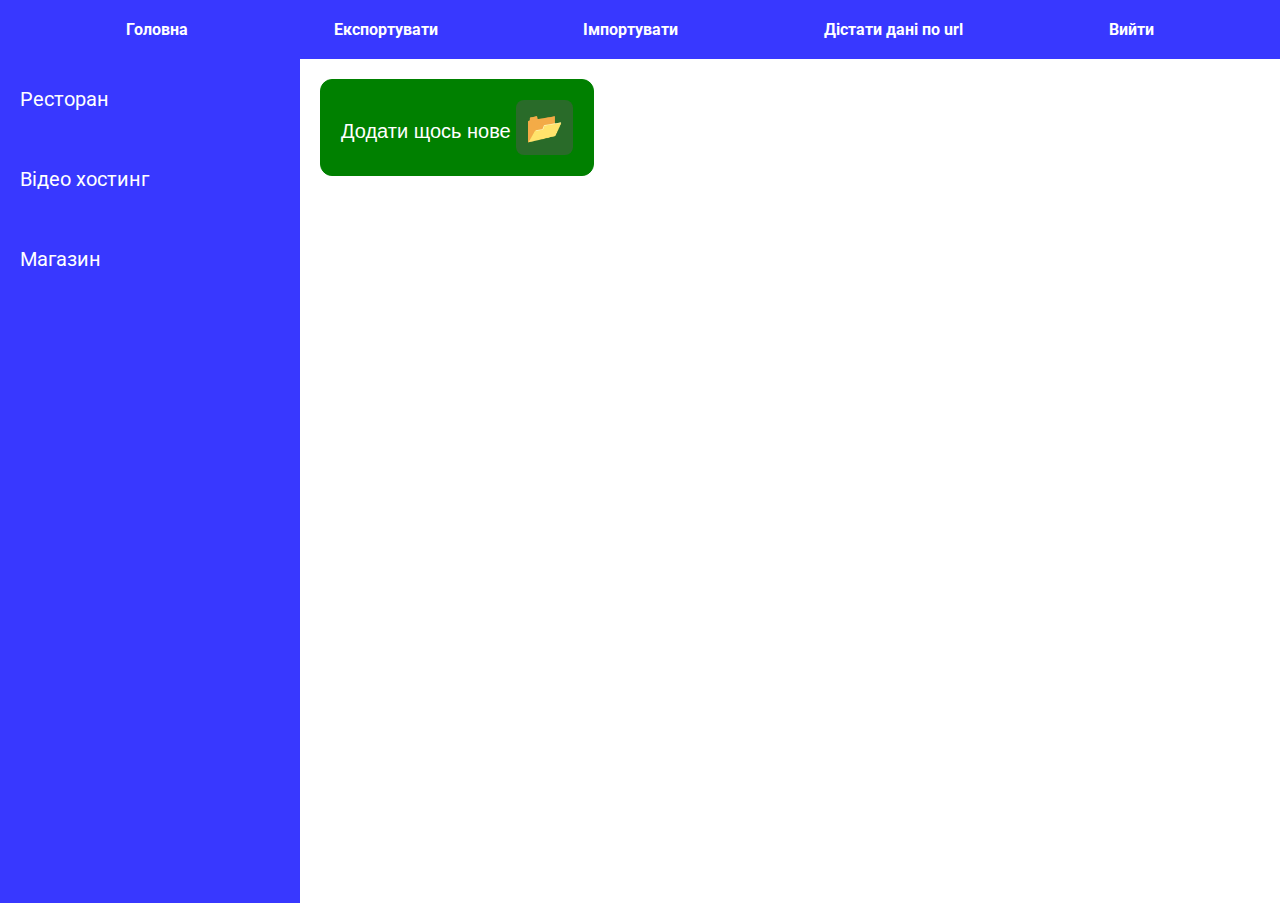
<file: index.html>
<!DOCTYPE html>
<html lang="en">

<head>
    <meta charset="UTF-8">
    <meta http-equiv="X-UA-Compatible" content="IE=edge">
    <meta name="viewport" content="width=device-width, initial-scale=1.0">
    <title>CRM</title>
    <link href="https://cdn.jsdelivr.net/npm/bootstrap@5.3.0-alpha1/dist/css/bootstrap.min.css" rel="stylesheet" integrity="sha384-GLhlTQ8iRABdZLl6O3oVMWSktQOp6b7In1Zl3/Jr59b6EGGoI1aFkw7cmDA6j6gD" crossorigin="anonymous">
    <link rel="stylesheet" href="./style/style.css">
</head>

<body>
    <header>     
            <nav>
                <div><a href="/">Головна</a></div>
                <div>Експортувати</div>
                <div>Імпортувати</div>
                <div>Дістати дані по url</div>

                <div>Вийти</div>
            </nav>
    </header>
    <main>
        <nav>
            <ul class="navigation">
                <li><a href="./restoran/">Ресторан</a> </li>
                <li><a href="./video/">Відео хостинг</a></li>
                <li><a href="./store/">Магазин</a> </li>
            </ul>
        </nav>
        <section>
           <button class="add" id="btn-add-product">Додати щось нове <span class="icon">&#128194;</span></button>
        </section>
    </main>
    <div class="container-modal hide">
        <div class="modal-window">
            <span id="modal-close">❌</span>
            <div class="modal-body">
                <div class="modal-title">Додайте продукт</div>
                <form>
                    <select id="product-select"> 
                        <option selected disabled>Оберіть категорію</option>
                        <option value="Ресторани">Додати продукт до категорії Ресторан</option>
                        <option value="Магазин">Додати продукт до категорії Магазин</option>
                        <option value="Відео хостинг">Додати продукт до категорії Відео хостинг</option>
                    </select>
                    <div class="product-body">
                        
                    </div>
                </form>
            </div>
        </div>
    </div>
    <div class="alert alert-ok hide alert-success">
        Дані успішно збережені =)
    </div>
    <div class="alert alert-error hide alert-danger" >
        Перевірте дані!
    </div>
    <footer></footer>
    <script src="./code/index.js" type="module"></script>
    <script src="./code/addproductmodal.js" type="module"></script>
</body>

</html>
</file>
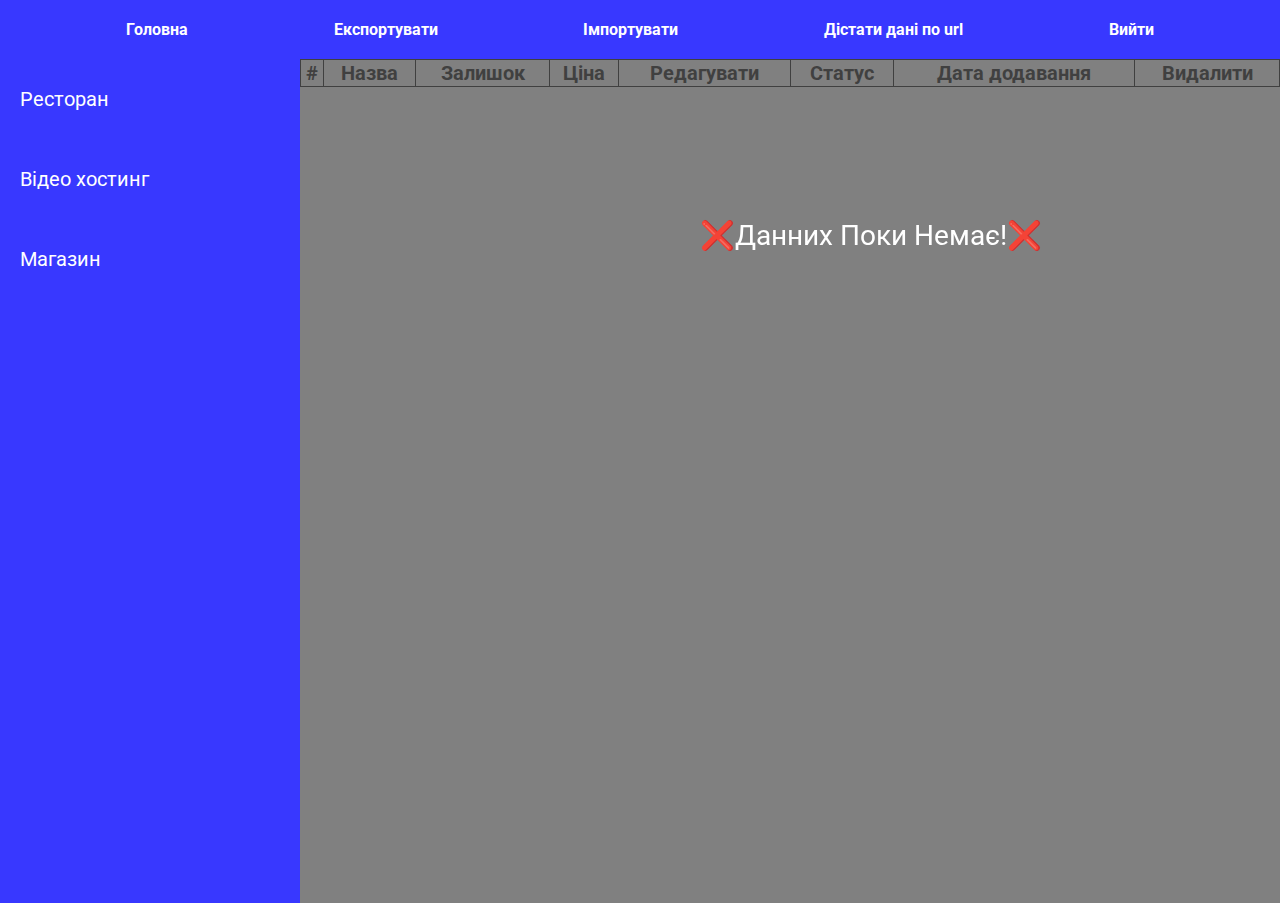
<file: restoran/index.html>
<!DOCTYPE html>
<html lang="en">

<head>
    <meta charset="UTF-8">
    <meta http-equiv="X-UA-Compatible" content="IE=edge">
    <meta name="viewport" content="width=device-width, initial-scale=1.0">
    <title>CRM</title>
    <link rel="stylesheet" href="../style/style.css">
</head>

<body>
    <header>     
            <nav>
                <div><a href="/">Головна</a></div>
                <div>Експортувати</div>
                <div>Імпортувати</div>
                <div>Дістати дані по url</div>
                <div>Вийти</div>
            </nav>
    </header>
    <main>
        <nav>
            <ul class="navigation">
                <li><a href="../restoran/">Ресторан</a> </li>
                <li><a href="../video/">Відео хостинг</a></li>
                <li><a href="../store/">Магазин</a> </li>
            </ul>
        </nav>
        <section>
            <div class="modal-nodata">
                <span>❌Данних Поки Немає!❌</span>
            </div>
           <table>
               <thead>
                   <tr>
                       <th>#</th>
                       <th>Назва</th>
                       <th id = "balance">Залишок</th>
                       <th id = "price">Ціна</th>
                       <th>Редагувати</th>
                       <th>Статус</th>
                       <th>Дата додавання</th>
                       <th>Видалити</th>
                   </tr>
               </thead>
              <tbody>
                
              </tbody>
           </table>
        </section>
        <div class="container-modal hide">
            <div class="modal-window">
                <span id="modal-close">❌</span>
                <form class = "modal-form">
                    <label for="id">id</label>
                    <input type="text" id = "id" disabled = "true">
                    <div class="error-input hide">Текст має бути українською!</div>
                    <label for="name">name</label>
                    <input type="text" id = "name">
                    <div class="error-input hide">Текст має бути українською!</div>
                    <label for="price">price</label>
                    <input type="number" id = "price">
                    <div class="error-input hide">Введіть ціну більше 0</div>
                    <label for="date">date</label>
                    <input type="datetime-local" id = "date">
                    <label for="description">description</label>
                    <input type="text" id = "description">
                    <div class="error-input hide">Текст має бути українською!</div>
                    <label for="quantity">quantity</label>
                    <input type="number" id = "quantity">
                    <button type="button" class = "save-changes">Save Changes</button>
                </form>
            </div>
        </div>
        <div class="alert alert-ok hide alert-success">
            Дані успішно змінені =)
        </div>
        <div class="alert alert-reboot hide">
            Перезавантажте сторінку щоб побачити зміни :)
        </div>
        <div class="alert alert-error hide alert-danger">
            Перевірте правильність введених даних!
        </div>
    </main>
    <footer></footer>
    <script src="./code/tablerestaurant.js" type="module"></script>
</body>

</html>
</file>
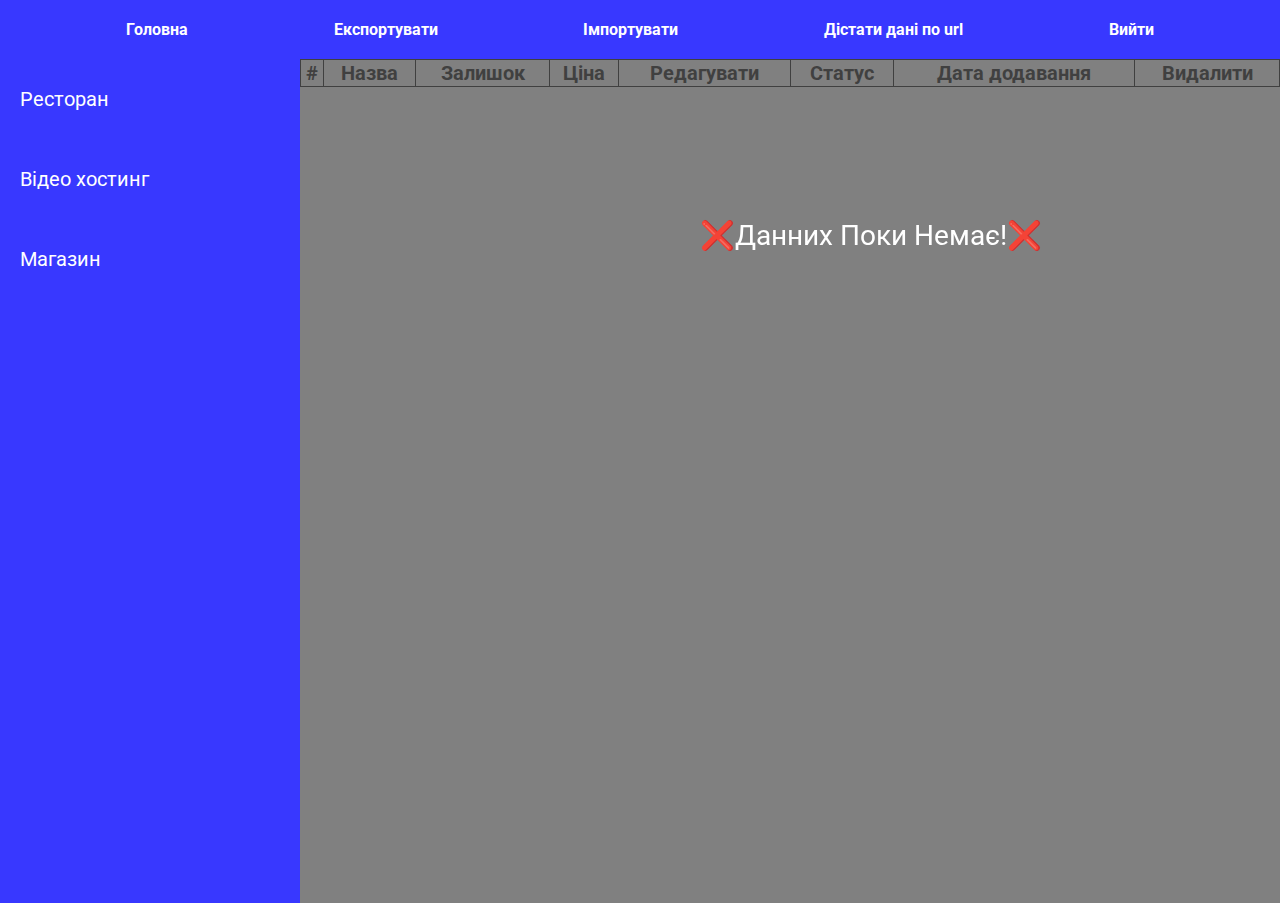
<file: store/index.html>
<!DOCTYPE html>
<html lang="en">

<head>
    <meta charset="UTF-8">
    <meta http-equiv="X-UA-Compatible" content="IE=edge">
    <meta name="viewport" content="width=device-width, initial-scale=1.0">
    <title>CRM</title>
    <link rel="stylesheet" href="../style/style.css">
</head>

<body>
    <header>     
            <nav>
                <div><a href="/">Головна</a></div>
                <div>Експортувати</div>
                <div>Імпортувати</div>
                <div>Дістати дані по url</div>
               
                <div>Вийти</div>
            </nav>
    </header>
    <main>
        <nav>
            <ul class="navigation">
                <li><a href="../restoran/">Ресторан</a> </li>
                <li><a href="../video/">Відео хостинг</a></li>
                <li><a href="../store/">Магазин</a> </li>
            </ul>
        </nav>
        <section>
            <div class="modal-nodata">
                <span>❌Данних Поки Немає!❌</span>
            </div>
           <table>
               <thead>
                   <tr>
                       <th>#</th>
                       <th>Назва</th>
                       <th id = "balance">Залишок</th>
                       <th id = "price">Ціна</th>
                       <th>Редагувати</th>
                       <th>Статус</th>
                       <th>Дата додавання</th>
                       <th>Видалити</th>
                   </tr>
               </thead>
               <tbody>

               </tbody>
           </table>
        </section>
        <div class="container-modal hide">
            <div class="modal-window">
                <span id="modal-close">❌</span>
                <form class="modal-form">
                    <label for="id">id</label>
                    <input type="text" id="id" disabled = "disabled">
                    <div class="error-input hide">Текст має бути українською!</div>
                    <label for="name">name</label>
                    <input type="text" id="name">
                    <div class="error-input hide">Текст має бути українською!</div>
                    <label for="price">price</label>
                    <input type="number" id="price">
                    <div class="error-input hide">Введіть ціну більше 0</div>
                    <label for="date">date</label>
                    <input type="datetime-local" id="date">
                    <label for="description">description</label>
                    <input type="text" id="description">
                    <div class="error-input hide">Текст має бути українською!</div>
                    <label for="quantity">quantity</label>
                    <input type="number" id="quantity">
                    <button type="button" class="save-changes">Save Changes</button>
                </form>
            </div>
        </div>
        <div class="alert alert-ok hide alert-success">
            Дані успішно змінені =)
        </div>
        <div class="alert alert-reboot hide">
            Перезавантажте сторінку щоб побачити зміни :)
        </div>
        <div class="alert alert-error hide alert-danger">
            Перевірте правильність введених даних!
        </div>
    </main>
    <footer></footer>
    <script src="./code/tablestore.js" type="module"></script>
</body>
</html>
</file>
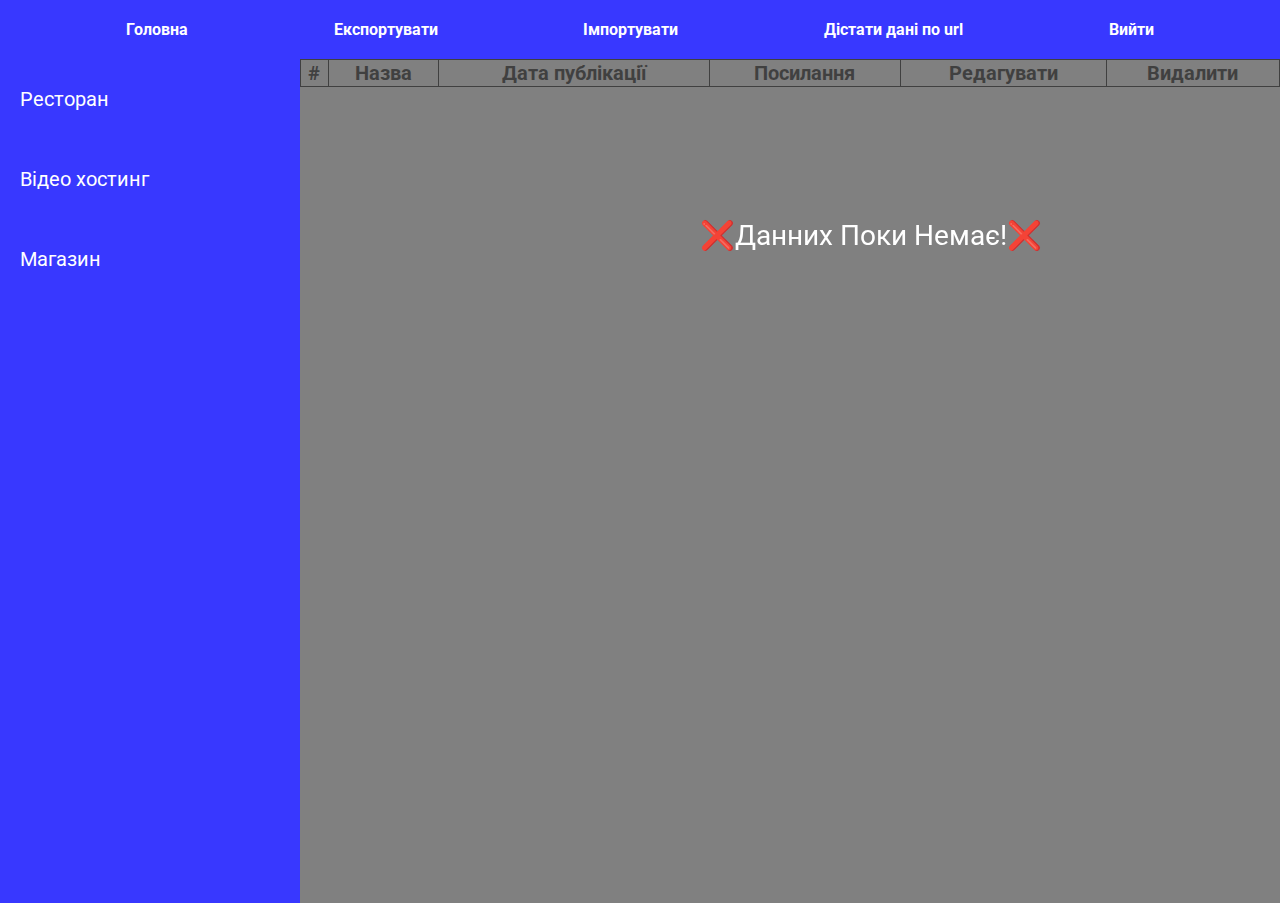
<file: video/index.html>
<!DOCTYPE html>
<html lang="en">

<head>
    <meta charset="UTF-8">
    <meta http-equiv="X-UA-Compatible" content="IE=edge">
    <meta name="viewport" content="width=device-width, initial-scale=1.0">
    <title>CRM</title>
    <link rel="stylesheet" href="../style/style.css">
</head>

<body>
    <header>     
            <nav>
                <div><a href="/">Головна</a></div>
                <div>Експортувати</div>
                <div>Імпортувати</div>
                <div>Дістати дані по url</div>

                <div>Вийти</div>
            </nav>
    </header>
    <main>
        <nav>
            <ul class="navigation">
                <li><a href="../restoran/">Ресторан</a> </li>
                <li><a href="../video/">Відео хостинг</a></li>
                <li><a href="../store/">Магазин</a> </li>
            </ul>
        </nav>
        <section>
            <div class="modal-nodata">
                <span>❌Данних Поки Немає!❌</span>
            </div>
           <table>
               <thead>
                   <tr>
                       <th>#</th>
                       <th>Назва</th>
                       <th id = "public-date">Дата публікації</th>
                       <th id = "link">Посилання</th>
                       <th>Редагувати</th>
                       <th>Видалити</th>
                   </tr>
               </thead>
               <tbody>

               </tbody>
           </table>
        </section>
        <div class="container-modal hide">
            <div class="modal-window">
                <span id="modal-close">❌</span>
                <form class="modal-form">
                    <label for="id">id</label>
                    <input type="text" id="id" disabled = "true">
                    <div class="error-input hide">Текст має бути українською!</div>
                    <label for="name">name</label>
                    <input type="text" id="name">
                    <div class="error-input hide">Текст має бути українською!</div>
                    <label for="price">link</label>
                    <input type="url" id="link">
                    <div class="error-input hide">Невірний лінк</div>
                    <label for="date">date</label>
                    <input type="datetime-local" id="date">
                    <label for="description">description</label>
                    <input type="text" id="description">
                    <div class="error-input hide">Текст має бути українською!</div>
                    <button type="button" class="save-changes">Save Changes</button>
                </form>
            </div>
        </div>
        <div class="alert alert-ok hide alert-success">
            Дані успішно змінені =)
        </div>
        <div class="alert alert-reboot hide">
            Перезавантажте сторінку щоб побачити зміни :)
        </div>
        <div class="alert alert-error hide alert-danger">
            Перевірте правильність введених даних!
        </div>
    </main>
    <footer></footer>
  <script src="./code/tablevideo.js" type="module"></script>
</body>

</html>
</file>
<file: style/style.css>
@import url('https://fonts.googleapis.com/css2?family=Roboto:wght@100;300;400;500;700;900&display=swap');

html{
    --blue  : rgb(56, 56, 255);
    --yellow: rgb(250, 250, 94);
    font-size: 20px;
}

body{
   margin: 0;
   font-size: 1rem;
   font-family: 'Roboto', sans-serif;
}

a{
    text-decoration: none;
    color: inherit;
}

button{
    cursor: pointer;
}

.icon{
    font-size: 30px;
}
.add{
    font-size: 20px;
    border: 1px solid green;
    color: white;
    background-color: green;
    padding: 1rem;
    border-radius: 12px;
    margin: 1rem;
    overflow: hidden;
    cursor: pointer;
}

.add:hover{
    background-color: rgb(2, 88, 2);
    transition: all .2s;
}

.add:hover span{
    display: inline-block;
    animation: addBtnFile .2s 1 linear forwards;
}

header{
    position: sticky;
    top: 0;
    z-index: 2;
}

header, .navigation{
    background-color: var(--blue);
}

header > nav{
    display: flex;
    justify-content: space-evenly;
}

header > nav > div{
    padding: 1rem;
    text-align: center;
    font-size: .8rem;
    color: white;
    font-weight: bold;
}

main{
    display: flex;
}

.navigation{
    width: 300px;
    top: calc(2.8rem);
    height: calc(100vh - 2.8rem);
    list-style: none;
    margin: 0;
    padding: 0;
    box-sizing: border-box;
    display: flex;
    flex-direction: column;
  
}

.navigation li a{
    text-decoration: none;
    display: block;
    padding: 1rem;
    color: white;
    line-height: 2rem;
    cursor: pointer;
}

.navigation li a:hover, nav div:hover{
    background-color: var(--yellow);
    color: var(--blue);
    transition: all .8s;
}

main section{
    width: 100%;
}

table{
    border-collapse: collapse;
    width: 100%;
    cursor: default;
}

table, td, th {
    border: 1px solid black;
    text-align: center;
}

tbody tr{
    height: 60px;
}

thead{
    max-height: 45px;
}

.container-modal{
    display: flex;
    flex-direction: column;
    justify-content: center;
    align-items: center;
    z-index: 3;
    position: absolute;
    top: 0;
    left: 0;
    right: 0;
    bottom: 0;
    background: repeating-linear-gradient(25deg, rgba(54, 49, 204, 0.2) 10px, rgba(21, 29, 90, 0.2) 30px);
}

.modal-window{
    position: relative;
    width: 65%;
    min-height: 60vh;
    background: white;
    border: 3px solid var(--blue);
    border-radius: 10px;
    padding: 0.6rem;
    text-align: center;
}

.hide{
    display: none;
}

.error{
    border: 5px solid red;
}

button:disabled{
    filter: opacity(.7);
}

.alert-ok, .alert-error, .alert-reboot {
    width: 50%;
    position: absolute;
    top: 50%;
    left: calc(50% - 25%);
    z-index: 10;
    text-align: center;
    font-size: 1.4rem;
}

.alert-reboot{
    background-color: rgb(214, 214, 214);
    border: 2px solid grey;
    border-radius: 8px;
    padding: 1.5rem 1rem 1.5rem 1rem;
}

.modal-body{
    font-size: 1.2rem;
}

.modal-form{
    display: flex;
    flex-direction: column;
    text-align: left;
    gap: 0.4rem;
    padding: 0.2rem;
}

.modal-form input{
    width: 70%;
    font-size: 1.2rem;
}

.modal-form button {
    width: 20%;
    font-size: .8rem;
    padding: 0.4rem 0 0.4rem 0;
}

#modal-close{
    position: absolute;
    top: 10px;
    right: 10px;
    cursor: pointer;
    z-index: 2;
}

#product-select{
    border-radius: 6px;
}

#product-select:focus{
   border: 3px solid var(--blue);
   outline: none;
}

.icon{
    display: inline-block;
    padding: .5rem;
    border-radius: 8px;
    background-color: rgba(85, 85, 85, 0.485);
    cursor: pointer;
    transition: background-color .5s;
}
.icon:hover{
    background-color:rgba(85, 85, 85, 1);
}

/*modal product*/
.product-body{
    display: flex;
    flex-direction: column;
    gap: 1rem;
    padding: 1rem;
}

.product-body label{
    width: 100%;
    margin-bottom: 0.4rem;
    text-align: left;
}

.product-body input{
    width: 100%;
    border-radius: 4px;
    border: 1px solid gray;
    padding-left: 0.5rem;
    outline: none;
}

/*.input{
    position: relative;
}
.input label{
    position: relative;
    transform: translate(20px, 37px);
    color: rgb(154, 154, 154);
    transition: transform .2s ease-out;
    z-index: 1;
    
}

.input label.none-placeholder{
    transform: translate(0, 0);
    color: black;
}

.input input{
    position: relative;
    width: 100%;
    border-radius: 8px;
    border: 1px solid gray;
    z-index: 2;
    background-color: transparent;
}*/

.error-input{
    width: 100%;
    border: 2px solid red;
}

.modal-save{
    background-color: green;
    border: 0;
    border-radius: 4px;
    width: 20%;
    color: white;
}

.modal-save:hover{
    background-color: rgb(0, 183, 0);
}

@keyframes addBtnFile {
    from{
        transform: translateY(-10vh);
    }
    to{
        transform: translateY(0);
    }
}


#balance, #price {
    cursor: pointer;
}

.modal-nodata{
    position: fixed;
    width: 100%;
    height: 100%;
    background-color: rgba(85, 85, 85, 0.75);
    font-size: 28px;
    color: white;
    padding: 8rem 0 0 20rem;
}

.clue{
    width: fit-content;
    padding: 0.2rem 0.8rem 0.2rem 0.8rem;
    background-color: var(--blue);
    border: 1px solid rgb(10, 9, 38);
    border-radius: 10px;
    color: white;
    position: fixed;
    margin-left: -3rem;
}
</file>
